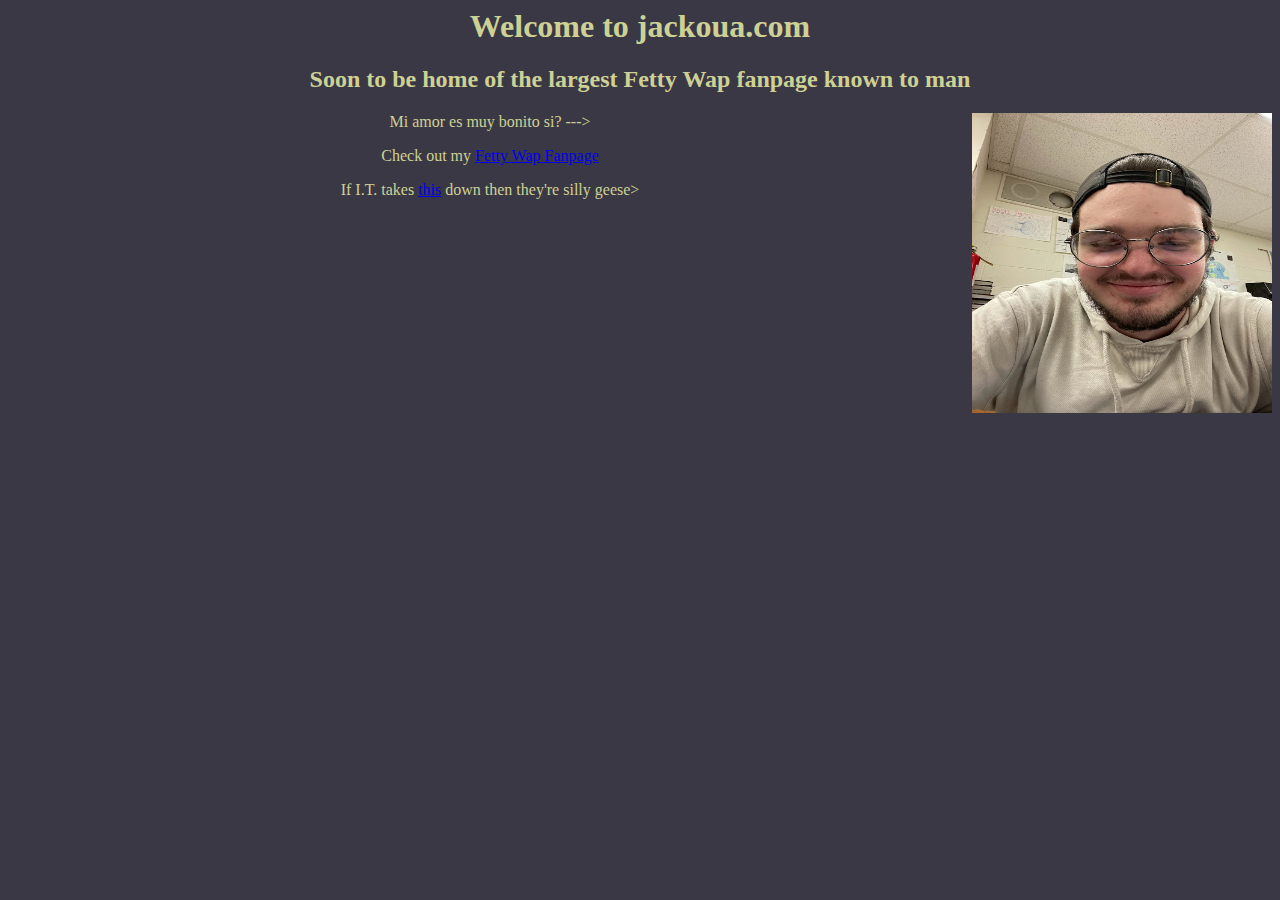
<file: index.html>
<!DOCtype>
<html>
    <head>
        <title>The J-Zone</title>
            <link rel="stylesheet" href="jackoua.css">
        <link rel="stylesheet" src="//normalize-css.googlecode.com/svn/trunk/normalize.css" />
        <link rel="icon" href="highcat.jpg" type="image/icon type">
        <meta charset="UTF-8">
        <meta name="description" content="Welcome to the J-Zone">
        <meta name="author" content="Jackoua">
</header>
<body>
    <BODY TEXT="#ced194">
    <div id="mainmessage">
        <h1>Welcome to jackoua.com</h1>
        <h2>Soon to be home of the largest Fetty Wap fanpage known to man</h2>
            <p><img src="miamor.jpg" alt="Mi amor" style="float:right;width:300px;height:300px;">Mi amor es muy bonito si? --->
            <p> Check out my <a href="http://jackoua.com/fettywap">Fetty Wap Fanpage</a>
        <p> If I.T. takes <a href="http://jackoua.com/secret"> this</a> down then they're silly geese>
    </div> 
    <!--When I learn how to postion a div this is gonna be insane trust me-->
        </body>
        </html>
</file>
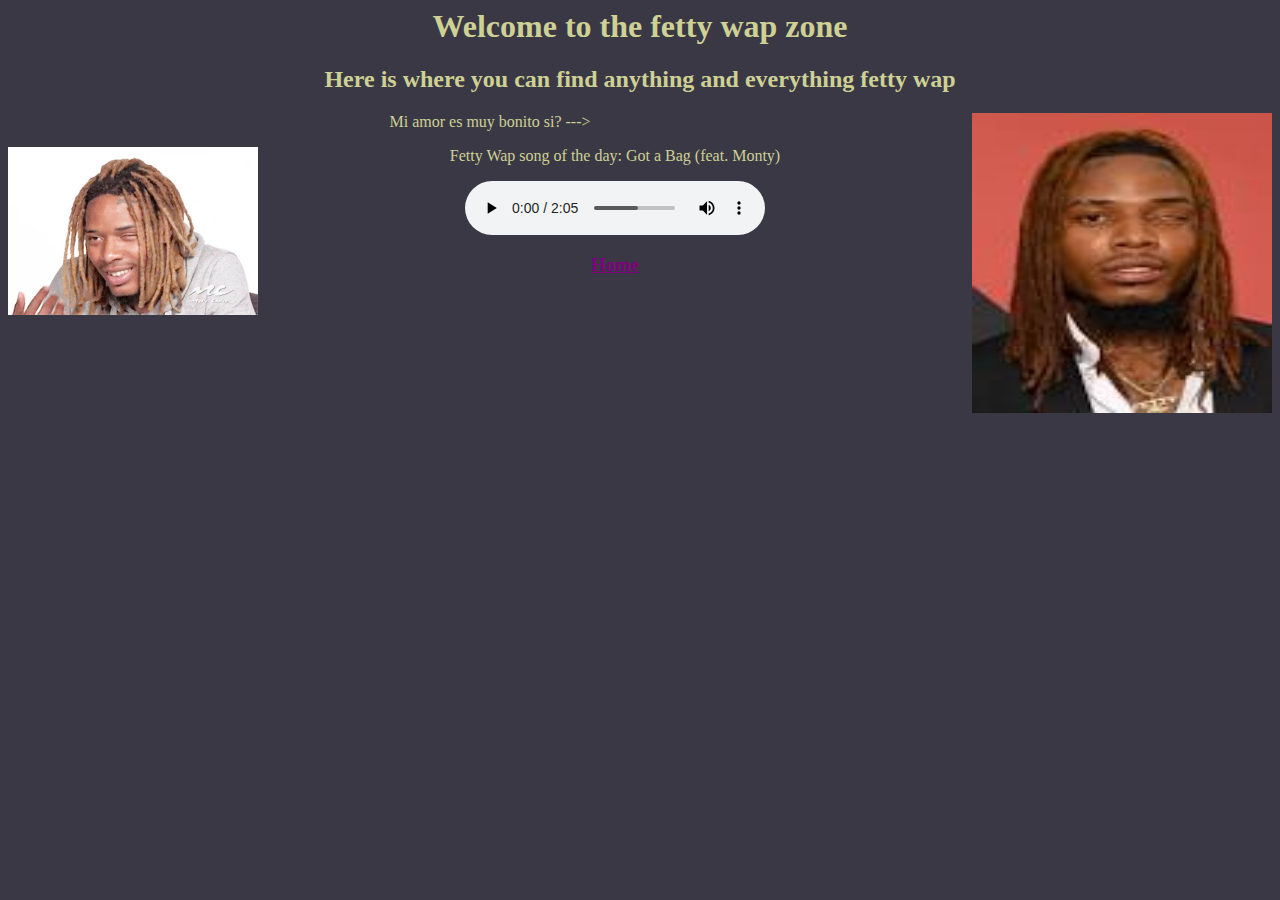
<file: fettywap.html>
<!DOCtype>
<html>
    <head>
        <title>The J-Zone</title>
            <link rel="stylesheet" href="jackoua.css">
        <link rel="stylesheet" src="//normalize-css.googlecode.com/svn/trunk/normalize.css" />
        <link rel="icon" href="highcat.jpg" type="image/icon type">
        <meta charset="UTF-8">
        <meta name="description" content="Welcome to the Fetty Wap zone">
        <meta name="author" content="Jackoua">
</header>
<body>
    <BODY TEXT="#ced194">
    <div id="mainmessage">
        <h1>Welcome to the fetty wap zone</h1>
        <h2>Here is where you can find anything and everything fetty wap</h2>
        <p><img src="fetty.jpeg" alt="Mi amor fetty" style="float:right;width:300px;height:300px;">Mi amor es muy bonito si? ---></p>
        <p><img src="fettywap.gif" alt="Daddy Fetty" style="float:left;"
        <p>Fetty Wap song of the day: Got a Bag (feat. Monty)</p>
        <audio src="gotabagfettywap.mp3" controls>
            <p>Music player brokey :(</p>
        </audio>
           <h3 style="text-align:center"> <a href="index" style="color:purple"</a> Home </h3>
    </div>
    <!--When I learn how to postion a div this is gonna be insane trust me-->
        </body>
        </html>
</file>
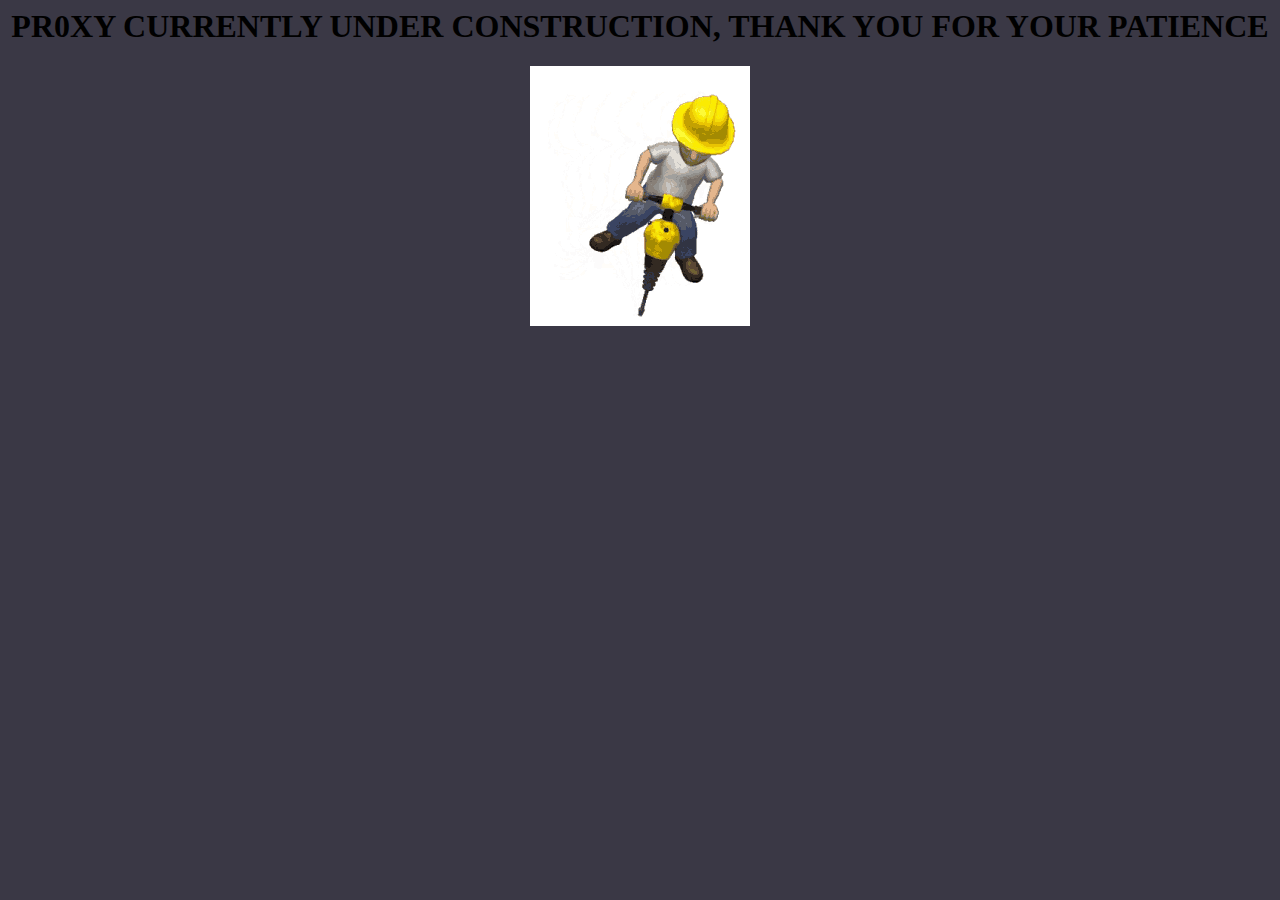
<file: secret.html>
<!DOCtype>
<html>
    <head>
        <title>The J-Zone</title>
            <link rel="stylesheet" href="jackoua.css">
        <link rel="stylesheet" src="//normalize-css.googlecode.com/svn/trunk/normalize.css" />
        <link rel="icon" href="highcat.jpg" type="image/icon type">
        <meta charset="UTF-8">
        <meta name="description" content="Welcome to the J-Zone">
        <meta name="author" content="Jackoua">
</header>
<body>
    <h1>PR0XY CURRENTLY UNDER CONSTRUCTION, THANK YOU FOR YOUR PATIENCE</h1>
    <img src="construction.gif" Gif of a construction worker>
    <script src="https://gist.github.com/Salamek/6412607.js"></script>
        </body>
        </html>
</file>
<file: jackoua.css>
body {
 background-color: #3a3845;
 text-align: center;
}
h3 { 
 text-align: left;
}
</file>
